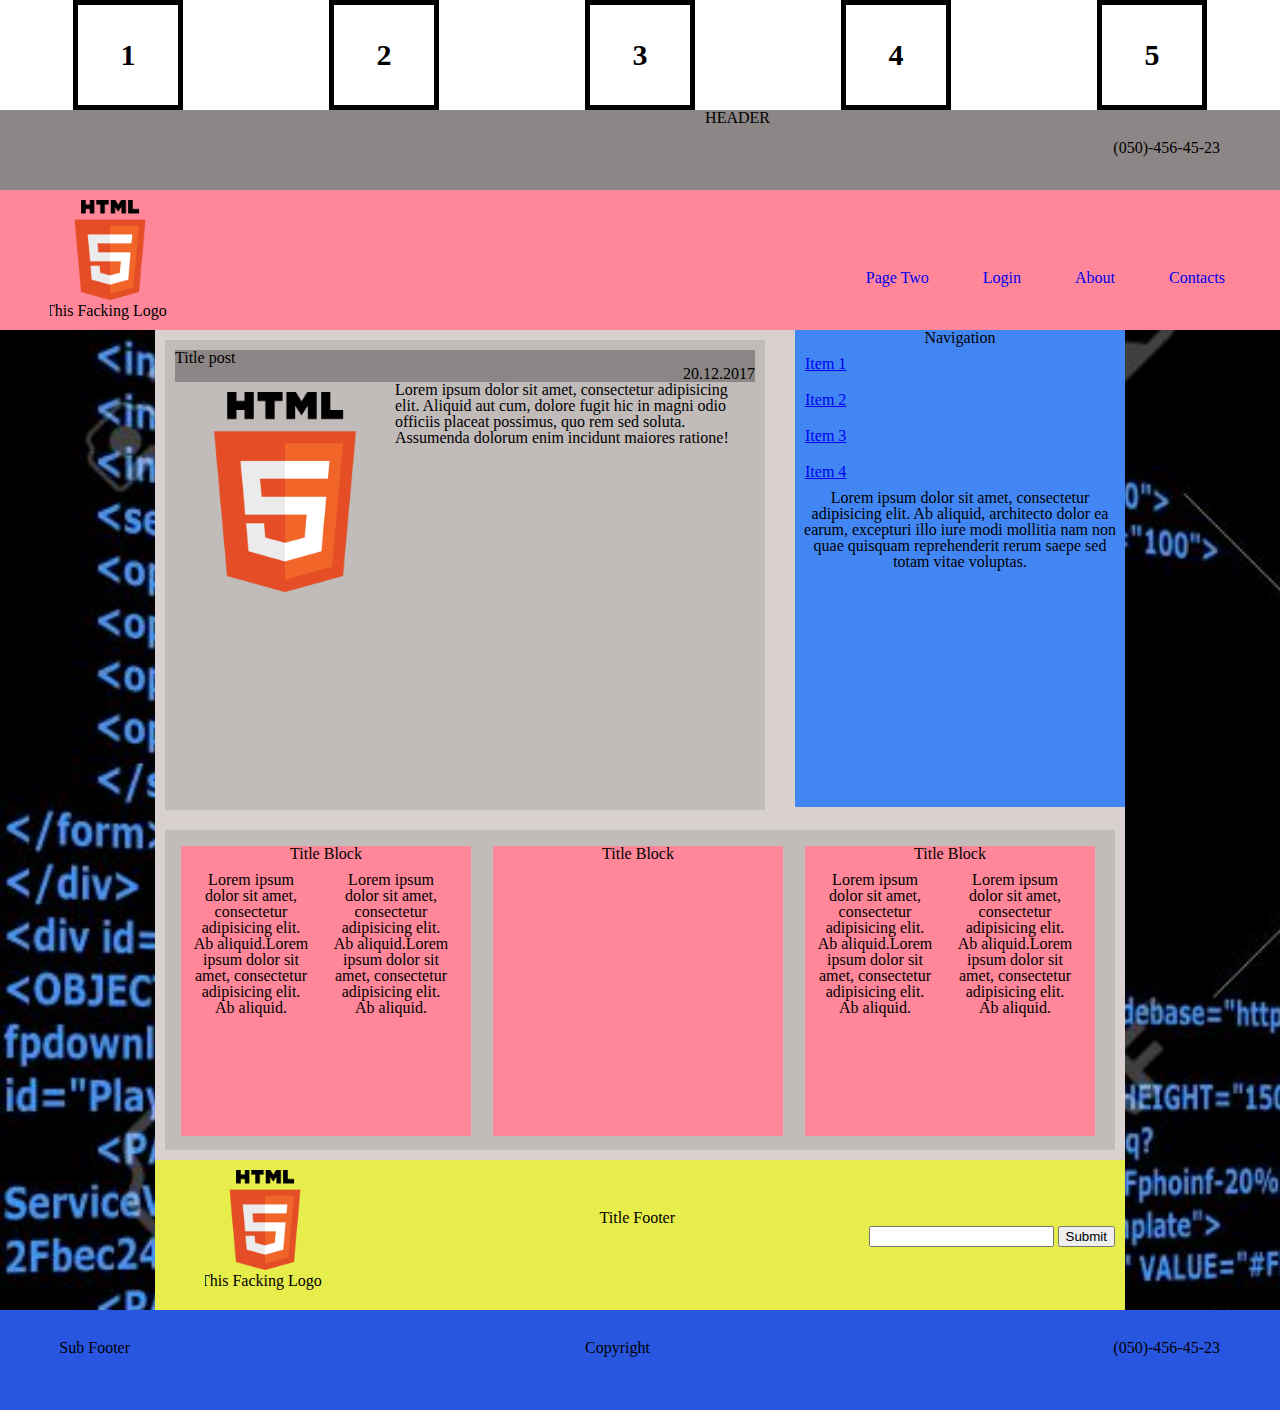
<file: testgit/index.html>
<!doctype html>
<html lang="en">
<head>
    <meta charset="UTF-8">
    <meta name="viewport"
          content="width=device-width, user-scalable=no, initial-scale=1.0, maximum-scale=1.0, minimum-scale=1.0">
    <meta http-equiv="X-UA-Compatible" content="ie=edge">
    <link rel="stylesheet" href="index.css">
    <title>My Document</title>
</head>
<body>
<div class="flexContainer">
    <div class="item">1</div>
    <div class="item">2</div>
    <div class="item">3</div>
    <div class="item">4</div>
    <div class="item">5</div>
</div>
<div class="wrapper">
    <header class="header">
        <div class="headerAll">
            <div class="headerTxt">
                <h1>HEADER</h1>
            </div>
            <div class="headerTel">
                (050)-456-45-23
            </div>
        </div>

        <div class="headerAllTwo">
            <div class="headerLogo">
                <img src="images/HTML5_Logo.png" alt="logo">
                <p>This Facking Logo</p>
            </div>
            <div class="headerNav">
                <ul>
                    <li><a href="main.html">Page Two</a></li>
                    <li><a href="#">Login</a></li>
                    <li><a href="#">About</a></li>
                    <li><a href="#">Contacts</a></li>
                </ul>
            </div>
        </div>

    </header>

<section class="bodyPost">
    <div class="postBlock">
        <div class="postTitle">
            <div class="postTit">Title post</div>
            <div class="postData">20.12.2017</div>
        </div>
        <div class="bodyLogo">
            <img src="images/HTML5_Logo.png" style="width: 200px" alt="logo">
            <p>Lorem ipsum dolor sit amet, consectetur adipisicing elit.
                Aliquid aut cum, dolore fugit hic in magni odio officiis
                placeat possimus, quo rem sed soluta.
                Assumenda dolorum enim incidunt maiores ratione!</p>
        </div>
    </div>
    <div class="bodyNav">
        <p>Navigation</p>
        <ul>
            <li><a href="#">Item 1</a></li>
            <li><a href="#">Item 2</a></li>
            <li><a href="#">Item 3</a></li>
            <li><a href="#">Item 4</a></li>
        </ul>
        <p>
            Lorem ipsum dolor sit amet, consectetur adipisicing elit.
            Ab aliquid, architecto dolor ea earum, excepturi illo iure modi
            mollitia nam non quae quisquam reprehenderit rerum saepe sed totam vitae voluptas.
        </p>
    </div>
    <div class="bodyBlock">
        <div class="blockOne">
            <h3><p>Title Block</p></h3>
            <div class="textBlock">
                <p>
                    Lorem ipsum dolor sit amet, consectetur adipisicing elit.
                    Ab aliquid.Lorem ipsum dolor sit amet, consectetur adipisicing elit.
                    Ab aliquid.
                </p>
            </div>
            <div class="textBlock">
                <p>
                    Lorem ipsum dolor sit amet, consectetur adipisicing elit.
                    Ab aliquid.Lorem ipsum dolor sit amet, consectetur adipisicing elit.
                    Ab aliquid.
                </p>
            </div>
        </div>
        <div class="blockOne">
            <h3><p>Title Block</p></h3>
        </div>
        <div class="blockOne">
            <h3><p>Title Block</p></h3>
            <div class="textBlock">
                <p>
                    Lorem ipsum dolor sit amet, consectetur adipisicing elit.
                    Ab aliquid.Lorem ipsum dolor sit amet, consectetur adipisicing elit.
                    Ab aliquid.
                </p>
            </div>
            <div class="textBlock">
                <p>
                    Lorem ipsum dolor sit amet, consectetur adipisicing elit.
                    Ab aliquid.Lorem ipsum dolor sit amet, consectetur adipisicing elit.
                    Ab aliquid.
                </p>
            </div>
        </div>

    </div>
    <div class="footerBlock">
        <div class="headerLogo">
            <img src="images/HTML5_Logo.png" alt="logo">
            <p>This Facking Logo</p>
        </div>
        <div class="footerTitle">
            <p>Title Footer</p>
        </div>
        <div class="search">
            <input type="search">
            <input type="submit">
        </div>
    </div>
</section>
    <div class="footer">
        <div class="footerTxt">
           <div class="subFoot">
               <p>Sub Footer</p>
           </div>
            <div class="copy">
                <p>Copyright</p>
            </div>
        </div>
        <div class="headerTel">
            (050)-456-45-23
        </div>
    </div>
</div>
</body>
</html>
</file>
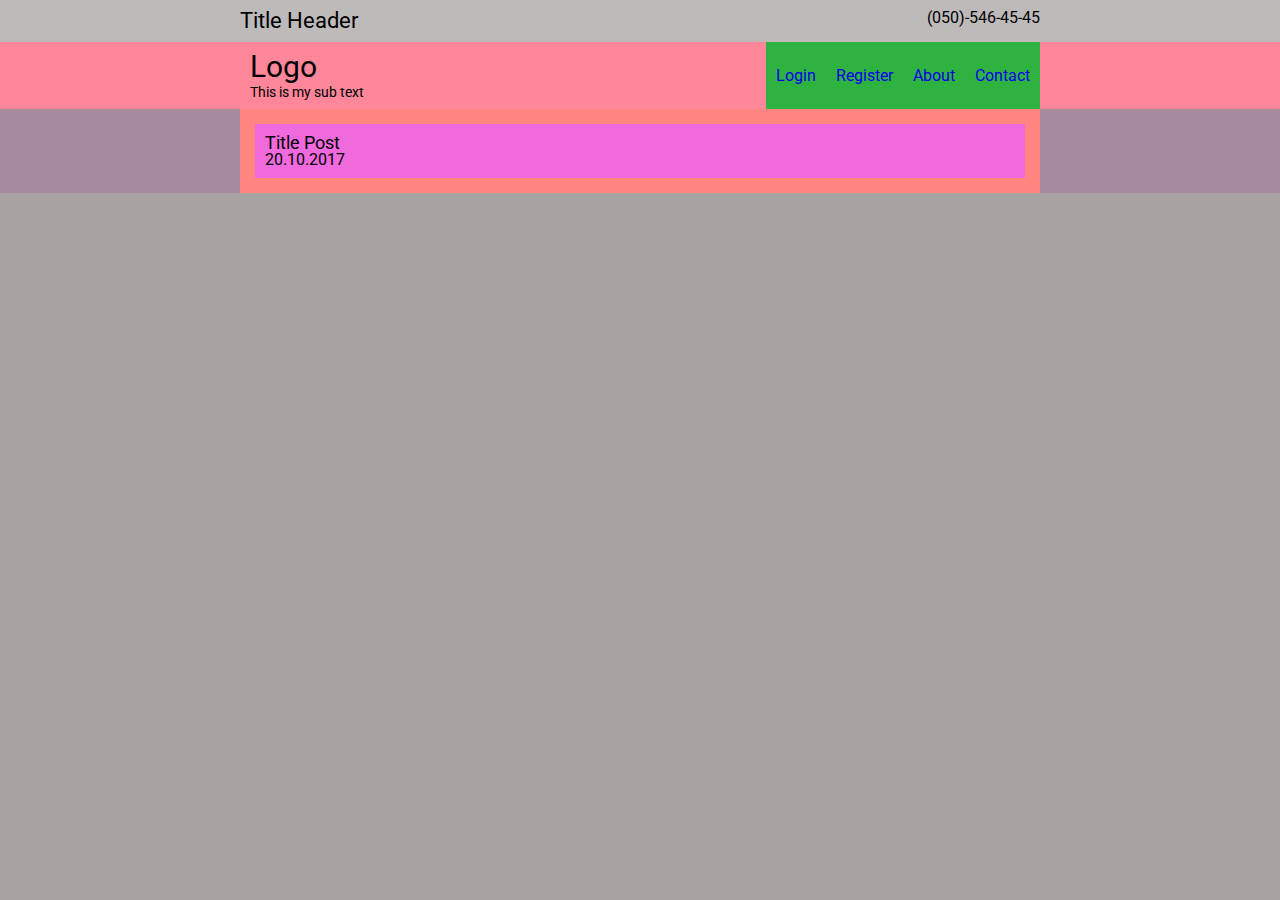
<file: testgit/main.html>
<!DOCTYPE html>
<html lang="en">
<head>
    <meta charset="UTF-8">
    <meta name="viewport"
          content="width=device-width, user-scalable=no, initial-scale=1.0, maximum-scale=1.0, minimum-scale=1.0">
    <meta http-equiv="X-UA-Compatible" content="ie=edge">
    <link href="https://fonts.googleapis.com/css?family=Roboto:400,500,700&amp;subset=latin-ext" rel="stylesheet">
    <link rel="stylesheet" href="main.css">
    <title>Main Document</title>
</head>
<body>
    <div class="headerTop">
        <div class="wrapper">
            <div class="wrapTitle">
                <h1 class="headerTitle">
                    Title Header
                </h1>
            </div>
            <p class="tel">
                (050)-546-45-45
            </p>
        </div>
    </div>
    <header class="header">
        <div class="wrapper">
            <div class="logo">
                <p class="logoText">
                    Logo
                </p>
                <p class="logoSubText">
                    This is my sub text
                </p>
            </div>
            <nav class="headerNav">
                <a href="#">Login</a>
                <a href="#">Register</a>
                <a href="#">About</a>
                <a href="#">Contact</a>
            </nav>
        </div>
    </header>
    <main class="container">
        <div class="wrap">
            <article class="acticleSidebarRow">
                <article class="article">
                    <div class="articleHead">
                        <h2 class="title">
                            Title Post
                        </h2>
                        <p class="date">
                            20.10.2017
                        </p>
                    </div>
                    <div class="articleBody">

                    </div>
                </article>
            </article>
            <aside class="sideBar">
                <div class="sidebarNav">

                </div>
            </aside>
        </div>
    </main>
</body>
</html>
</file>
<file: testgit/index.css>
/* http://meyerweb.com/eric/tools/css/reset/
   v2.0 | 20110126
   License: none (public domain)
*/

html, body, div, span, applet, object, iframe,
h1, h2, h3, h4, h5, h6, p, blockquote, pre,
a, abbr, acronym, address, big, cite, code,
del, dfn, em, img, ins, kbd, q, s, samp,
small, strike, strong, sub, sup, tt, var,
b, u, i, center,
dl, dt, dd, ol, ul, li,
fieldset, form, label, legend,
table, caption, tbody, tfoot, thead, tr, th, td,
article, aside, canvas, details, embed,
figure, figcaption, footer, header, hgroup,
menu, nav, output, ruby, section, summary,
time, mark, audio, video {
    margin: 0;
    padding: 0;
    border: 0;
    font-size: 100%;
    font: inherit;
    vertical-align: baseline;
}
/* HTML5 display-role reset for older browsers */
article, aside, details, figcaption, figure,
footer, header, hgroup, menu, nav, section {
    display: block;
}
body {
    line-height: 1;
}
ol, ul {
    list-style: none;
}
blockquote, q {
    quotes: none;
}
blockquote:before, blockquote:after,
q:before, q:after {
    content: '';
    content: none;
}
table {
    border-collapse: collapse;
    border-spacing: 0;
}

.wrapper {
    background-image: url("images/html.jpg");
    background-size: cover;
}
.header {
    width: 100%;
    height: 220px;
    background: rgba(255, 135, 153, 1);
}
.headerAll {
    background: #8c8786;
    height: 80px;
}

.headerTxt {
    width: 700px;
    float: left;
    text-align: right;
    padding: 0 0 0 70px;
}
.headerTxt p {
    margin: 0;

}
.headerTel {
    width: 150px;
    float: right;
    text-align: right;
    padding: 30px 60px 0 0;
}
.headerLogo {
    float: left;
    padding: 10px;
    margin-left: 50px;
    overflow:hidden;
}
.headerLogo p {
    padding: 0;
    margin: 0 0 0 -15px;
}
.headerLogo img {
    width: 100px;
    -webkit-transition: all 1s ease-out;
}
.headerLogo img:hover {
    -webkit-transform: rotate(720deg);
}
.headerNav {
    width: 500px;
    float: right;
    text-align: right;
    padding: 80px 30px 0 0;
}
.headerNav ul li {
    display: inline-block;
    padding: 0 25px;

}
.headerNav ul li a {
    text-decoration: none;
}
.bodyPost {
    background: #d8d1d0	;
    width: 960px;
    height: 810px;
    margin: 0 auto;
    padding: 10px 0 10px 10px;
}
.postBlock {
    background: #c1bbba;
    width: 580px;
    height: 450px;
    padding: 10px;
    float: left;
}
.postTitle {
    background: #8c8786;

}
.postTxt {
    text-align: left;
}
.postData {
    text-align: right;
}
.bodyLogo img {
    width: 150px;
    float: left;
    padding: 10px;
}
.bodyLogo img:hover {
    -webkit-transform: scaleX(-1);
}
.bodyNav {
    background: #4286f4;
    width: 330px;
    height: 477px;
    float: right;
    margin-top: -10px;
}
.bodyNav p{
    text-align: center;
}
.bodyNav ul li {
    padding: 10px;
}
.bodyBlock {
    background: #c1bbba;
    width: 940px;
    height: 310px;
    margin: 490px 0 0 0;
    padding: 5px;
}
.blockOne {
    background: rgba(255, 135, 153, 1);
    width: 290px;
    height: 290px;
    margin: 11px;
    float: left;
}
.blockOne p {
    text-align: center;
}
.textBlock {
    width: 120px;
    height: 190px;
    margin: 10px;
    float: left;
}
.footerBlock {
    background: #e7ed4b;
    width: 970px;
    height: 150px;
    margin: 10px 0 0 0;
    float: right;
}
.footerTitle {
    text-align: right;
    padding: 50px 450px 0 0;
}
.search {
    float: right;
    display: block;
    padding: 0 10px 70px 0;
}
.footer {
    background: #2856e0;
    width: 100%;
    height: 100px;
    margin: 150px 0 0 0;
}
.footerTxt {
    width: 700px;
    float: left;
    text-align: right;
}
.subFoot {
    float: left;
    padding: 30px 0 0 30px;
    width: 100px;
}
.copy {
    width: 100px;
    padding: 30px 50px 50px 0;
    float: right;
}
.flexContainer {
    display: flex;
    flex-wrap: wrap;
    justify-content: space-around;
}
.flexContainer .item {
    display: flex;
    width: 100px;
    height: 100px;
    background: white;
    border: 5px solid black;
    justify-content: center;
    align-items: center;
    font-size: 30px;
    font-weight: bold;
}
.flexContainer .item:hover {
    -webkit-transform: translateX(20px);
}
</file>
<file: testgit/main.css>
/* http://meyerweb.com/eric/tools/css/reset/
   v2.0 | 20110126
   License: none (public domain)
*/

html, body, div, span, applet, object, iframe,
h1, h2, h3, h4, h5, h6, p, blockquote, pre,
a, abbr, acronym, address, big, cite, code,
del, dfn, em, img, ins, kbd, q, s, samp,
small, strike, strong, sub, sup, tt, var,
b, u, i, center,
dl, dt, dd, ol, ul, li,
fieldset, form, label, legend,
table, caption, tbody, tfoot, thead, tr, th, td,
article, aside, canvas, details, embed,
figure, figcaption, footer, header, hgroup,
menu, nav, output, ruby, section, summary,
time, mark, audio, video {
    margin: 0;
    padding: 0;
    border: 0;
    font-size: 100%;
    font: inherit;
    vertical-align: baseline;
}
/* HTML5 display-role reset for older browsers */
article, aside, details, figcaption, figure,
footer, header, hgroup, menu, nav, section {
    display: block;
}
body {
    line-height: 1;
}
ol, ul {
    list-style: none;
}
blockquote, q {
    quotes: none;
}
blockquote:before, blockquote:after,
q:before, q:after {
    content: '';
    content: none;
}
table {
    border-collapse: collapse;
    border-spacing: 0;
}

a {
    text-decoration: none;
}
html {
    min-height: 100%;
    height: 100%;
}

body {
    background-color: #a8a2a2;
    font-family: 'Roboto', sans-serif;
    min-height: 100%;
    height: 100%;


}
.headerTop {
    padding: 10px 15px;
    background-color: #bfbaba;
}
.headerTop .wrapper {

}
.wrapper {
    max-width: 800px;
    margin: 0 auto;
    display: flex;
    justify-content: space-between;
}

.headerTop .headerTitle {
    font-size: 22px;
    color: black;
}
.headerTop .tel {
    font-size: 16px;
    color: black;
}
.header {
    padding: 0 15px;
    background-color: rgba(255, 135, 153, 1);
}
.header .logo {
    padding: 10px;

}
.header .logo .logoText {
    font-size: 30px;
    color: black;
    margin-bottom: 3px;
}
.header .logo .logoSubText {
    font-size: 14px;
    color: black;
}
.header .headerNav {
    display: flex;
}
.header .headerNav a {
    padding: 10px;
    background-color: #2fb340;
    display: flex;
    align-items: center;
    justify-content: center;
    transition: all 0.3s;
}
.header .headerNav a:hover {
    background-color: #fff;
    color: black;
}
.container {
    padding: 0 15px;
    background-color: #a88a9e;
}
.container .wrap {
    max-width: 800px;
    margin: 0 auto;
    background-color: #b9bab8;
}
.container .acticleSidebarRow {
    padding: 15px;
    background-color: #ff8580;
}
.container .article {
    padding: 10px;
    background-color: #f069dd;
}
.container .article .title {
    font-size: 18px;
}
.container .acticleSidebarRow .sidebarNav {
    padding: 10px;
    
}
</file>
